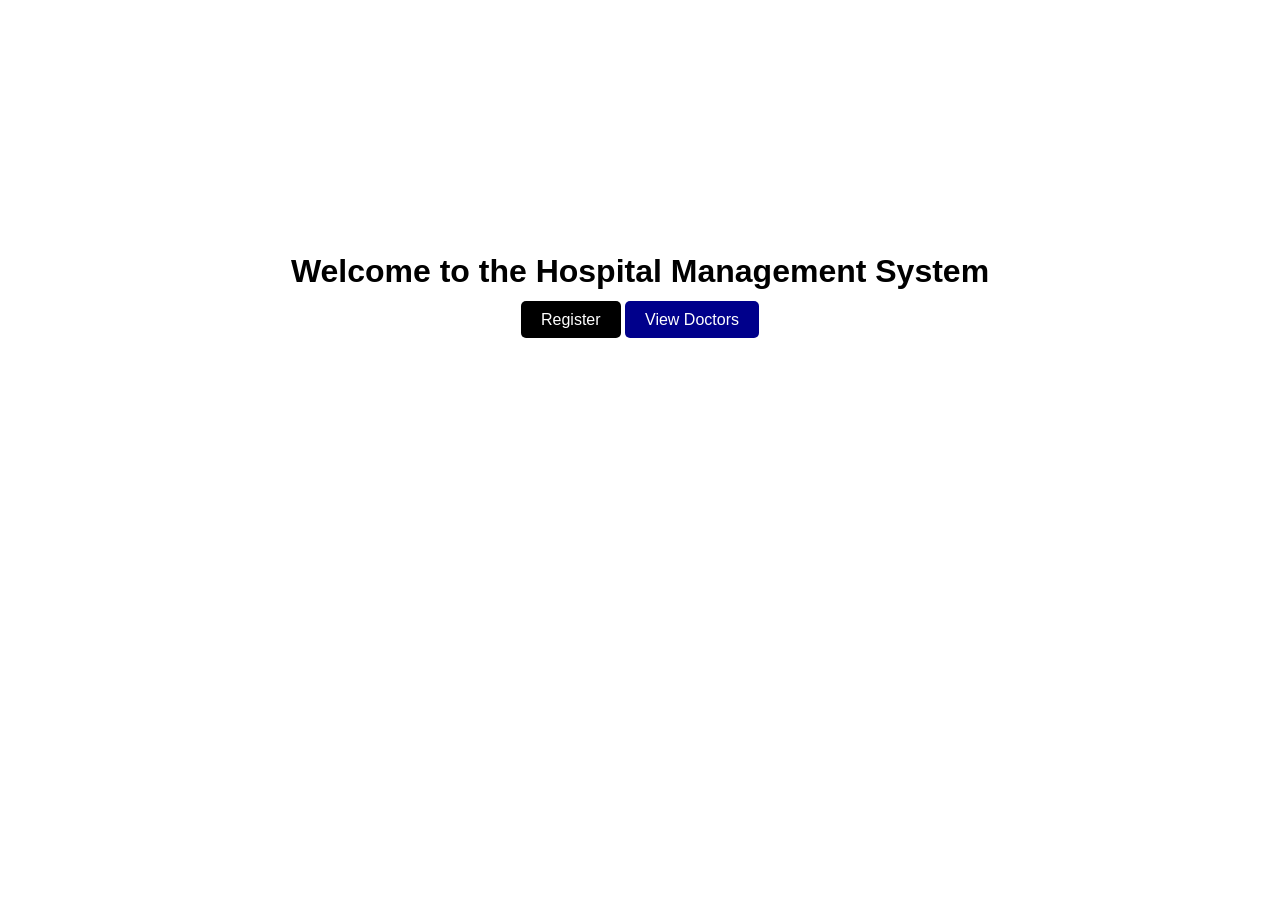
<file: templates/index.html>
<!DOCTYPE html>
<html lang="en">
<head>
    <meta charset="UTF-8">
    <meta name="viewport" content="width=device-width, initial-scale=1.0">
    <title>Hospital Management</title>
    <style>
        body {
            background-image: url('https://th.bing.com/th/id/OIP.MZhYhFMUG9-O9NDsPs1tBwHaER?w=232&h=180&c=7&r=0&o=5&dpr=1.3&pid=1.7'); /* Replace with the actual image path */
            background-size: cover;
            background-repeat: no-repeat;
            background-position: center;
            color: white;
            text-align: center;
            font-family: Arial, sans-serif;
        }
        h1 {
            margin-top: 20%;
            color: black;
        }
        .register-button {
            margin-top: 20px;
            padding: 10px 20px;
            background-color: black;
            color: white;
            border: none;
            border-radius: 5px;
            cursor: pointer;
            text-decoration: none;
            font-size: 16px;
        }
        .register-button:hover {
            background-color: #333;
        }
        .doctors-button {
            margin-top: 10px;
            padding: 10px 20px;
            background-color: darkblue;
            color: white;
            border: none;
            border-radius: 5px;
            cursor: pointer;
            text-decoration: none;
            font-size: 16px;
        }
        .doctors-button:hover {
            background-color: navy;
        }
    </style>
</head>
<body>
    <h1>Welcome to the Hospital Management System</h1>
    <a href="/register" class="register-button">Register</a>
    <a href="/doctors" class="doctors-button">View Doctors</a>
</body>
</html>
</file>
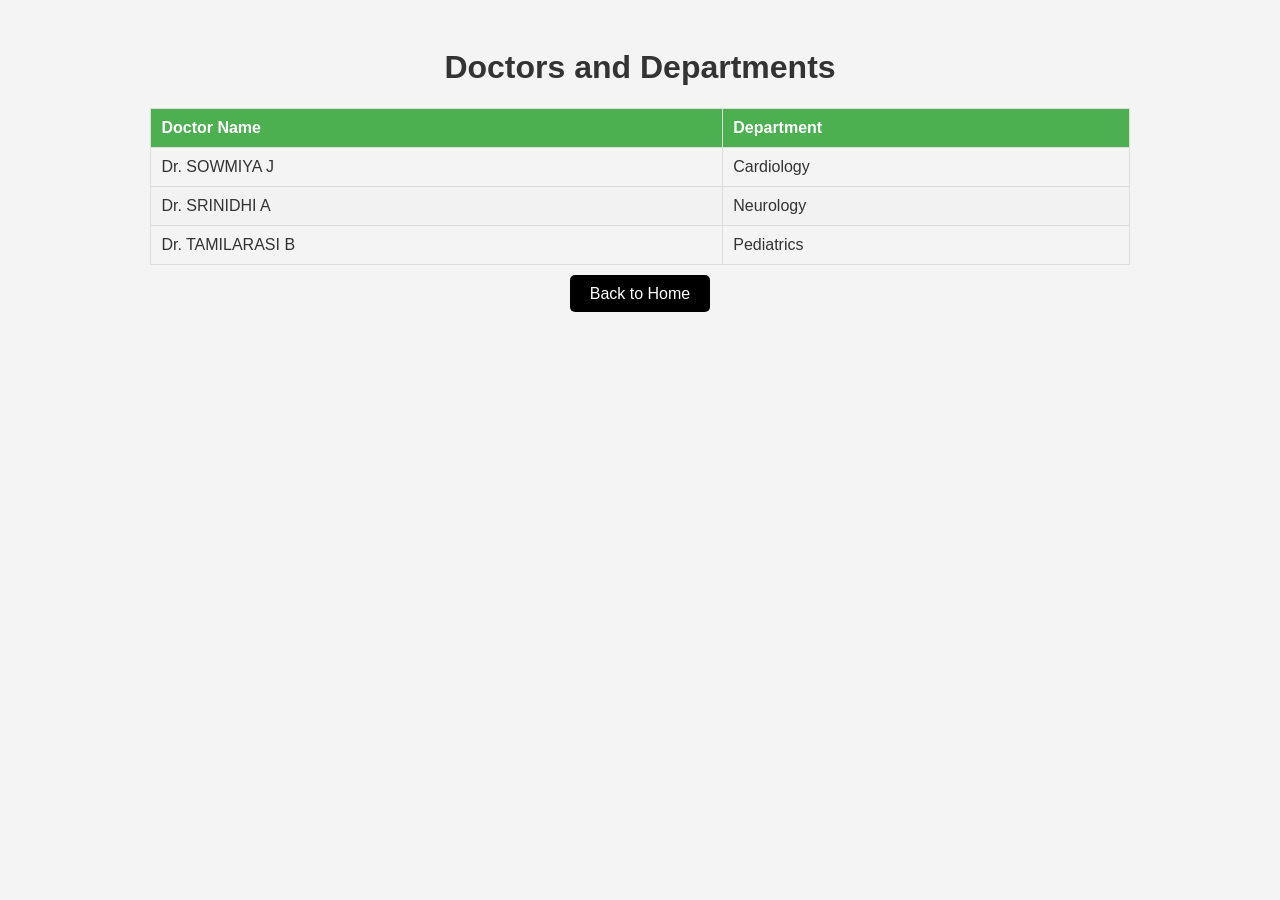
<file: templates/doctors.html>
<!DOCTYPE html>
<html lang="en">
<head>
    <meta charset="UTF-8">
    <meta name="viewport" content="width=device-width, initial-scale=1.0">
    <title>Doctors</title>
    <style>
        body {
            font-family: Arial, sans-serif;
            background-color: #f4f4f4;
            color: #333;
            text-align: center;
            padding: 20px;
        }
        table {
            margin: 20px auto;
            border-collapse: collapse;
            width: 80%;
        }
        th, td {
            border: 1px solid #ddd;
            padding: 10px;
            text-align: left;
        }
        th {
            background-color: #4CAF50;
            color: white;
        }
        tr:nth-child(even) {
            background-color: #f2f2f2;
        }
        tr:hover {
            background-color: #ddd;
        }
        .back-button {
            margin-top: 20px;
            padding: 10px 20px;
            background-color: black;
            color: white;
            border: none;
            border-radius: 5px;
            cursor: pointer;
            text-decoration: none;
            font-size: 16px;
        }
        .back-button:hover {
            background-color: #333;
        }
    </style>
</head>
<body>
    <h1>Doctors and Departments</h1>
    <table>
        <thead>
            <tr>
                <th>Doctor Name</th>
                <th>Department</th>
            </tr>
        </thead>
        <tbody>
            <tr>
                <td>Dr. SOWMIYA J</td>
                <td>Cardiology</td>
            </tr>
            <tr>
                <td>Dr. SRINIDHI A</td>
                <td>Neurology</td>
            </tr>
            <tr>
                <td>Dr. TAMILARASI B</td>
                <td>Pediatrics</td>
            </tr>
            <!-- Add more rows as needed -->
        </tbody>
    </table>
    <a href="/" class="back-button">Back to Home</a>
</body>
</html>
</file>
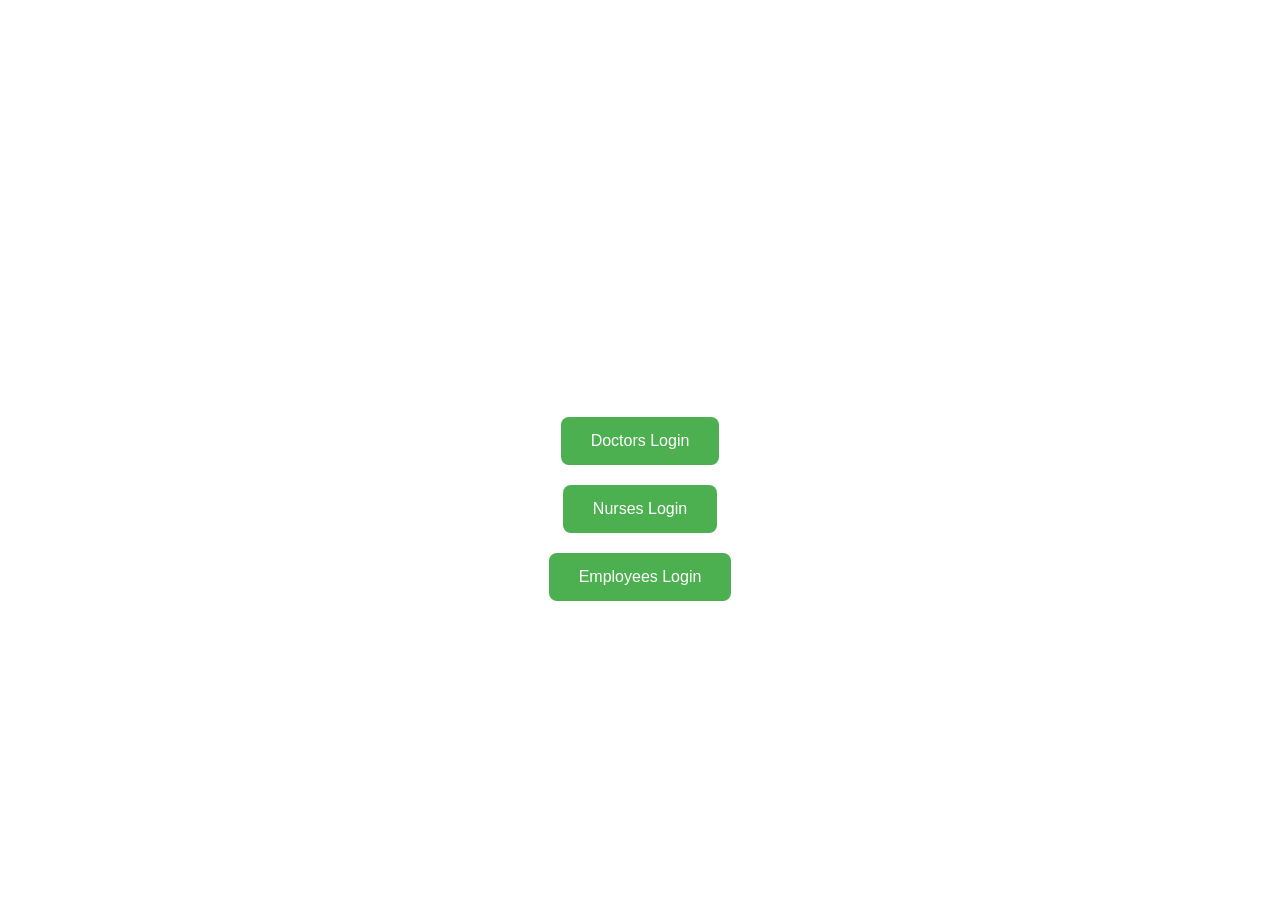
<file: templates/login.html>
<!DOCTYPE html>
<html lang="en">
<head>
    <meta charset="UTF-8">
    <meta name="viewport" content="width=device-width, initial-scale=1.0">
    <title>Login</title>
    <style>
        body {
            background-image: url('https://th.bing.com/th/id/OIP.kCCWKgptAp2Cl-HR8cFDFwHaDZ?w=342&h=160&c=7&r=0&o=5&dpr=1.3&pid=1.7'); /* Replace with the actual image path */
            background-size: cover;
            background-repeat: no-repeat;
            background-position: center;
            font-family: Arial, sans-serif;
            text-align: center;
            margin: 0;
            padding: 0;
            height: 100vh;
            display: flex;
            flex-direction: column;
            justify-content: center;
            align-items: center;
            color: white;
        }
        button {
            padding: 15px 30px;
            margin: 10px;
            font-size: 16px;
            border: none;
            border-radius: 8px;
            cursor: pointer;
            background-color: #4CAF50;
            color: white;
            transition: background-color 0.3s;
        }
        button:hover {
            background-color: #45a049;
        }
    </style>
</head>
<body>
    <h2>Login</h2>
    <p>Select a login option below:</p>
    <button onclick="location.href='/login/doctors'">Doctors Login</button>
    <button onclick="location.href='/login/nurses'">Nurses Login</button>
    <button onclick="location.href='/login/employees'">Employees Login</button>
</body>
</html>
</file>
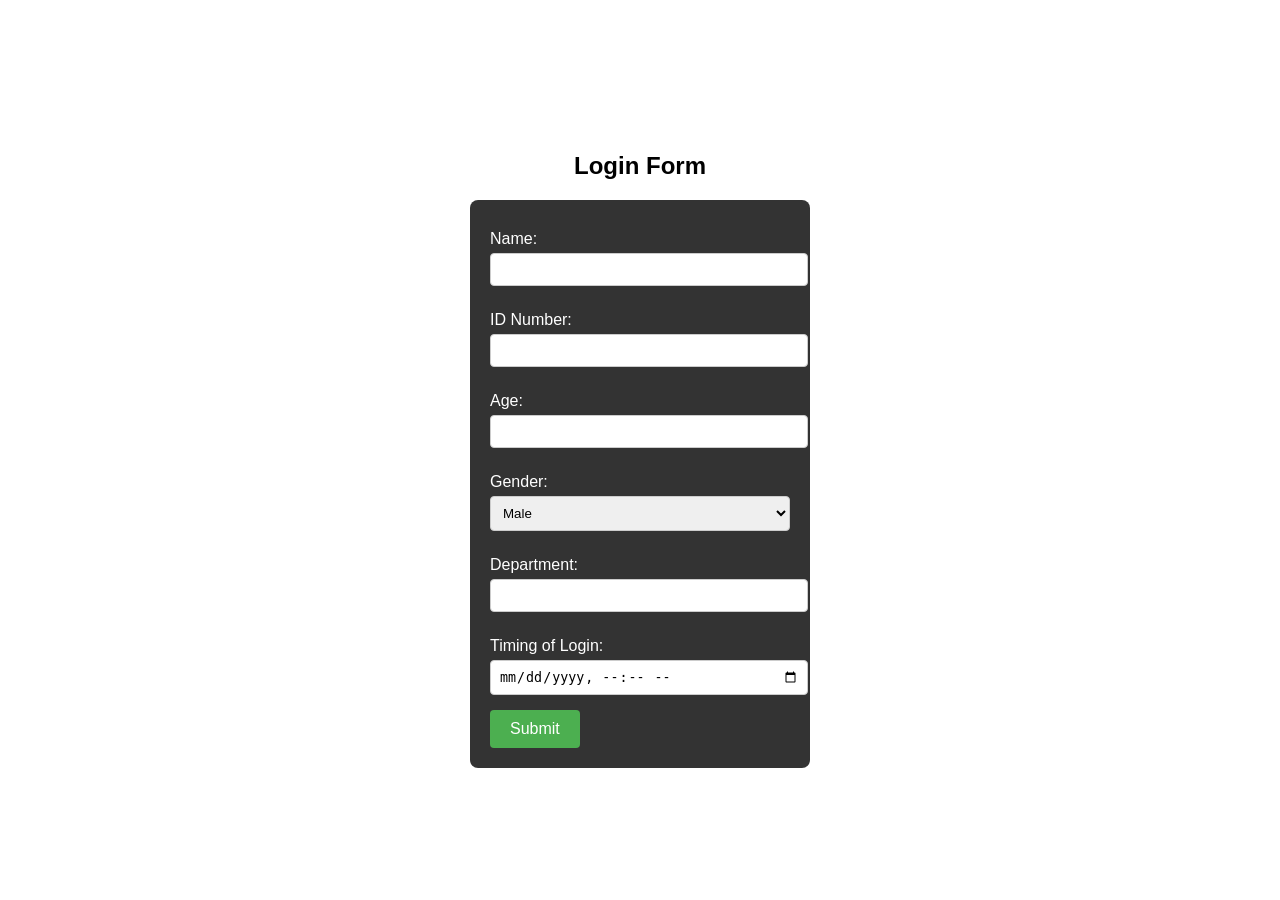
<file: templates/login_form.html>
<!DOCTYPE html>
<html lang="en">
<head>
    <meta charset="UTF-8">
    <meta name="viewport" content="width=device-width, initial-scale=1.0">
    <title>Login Form</title>
    <style>
        body {
            background-image: url('https://th.bing.com/th/id/OIP.UFvARJApp-GYQLsf-mlXuAHaEO?w=296&h=180&c=7&r=0&o=5&dpr=1.3&pid=1.7'); /* Replace with the actual image path */
            background-size: cover;
            background-repeat: no-repeat;
            background-position: center;
            font-family: Arial, sans-serif;
            text-align: center;
            margin: 0;
            padding: 0;
            height: 100vh;
            display: flex;
            flex-direction: column;
            justify-content: center;
            align-items: center;
            color: black;
        }
        form {
            background: rgba(0, 0, 0, 0.8); /* Changed to black with transparency */
            padding: 20px;
            border-radius: 8px;
            text-align: left;
            width: 300px;
            color: white; /* Ensure text is visible on black background */
        }
        label {
            display: block;
            margin: 10px 0 5px;
        }
        input, select {
            width: 100%;
            padding: 8px;
            margin-bottom: 15px;
            border: 1px solid #ccc;
            border-radius: 4px;
        }
        button {
            padding: 10px 20px;
            font-size: 16px;
            border: none;
            border-radius: 4px;
            cursor: pointer;
            background-color: #4CAF50;
            color: white;
        }
        button:hover {
            background-color: #45a049;
        }
    </style>
</head>
<body>
    <h2>Login Form</h2>
    <form method="POST" action="">
        <label for="name">Name:</label>
        <input type="text" id="name" name="name" required>

        <label for="id_number">ID Number:</label>
        <input type="text" id="id_number" name="id_number" required>

        <label for="age">Age:</label>
        <input type="number" id="age" name="age" required>

        <label for="gender">Gender:</label>
        <select id="gender" name="gender" required>
            <option value="Male">Male</option>
            <option value="Female">Female</option>
            <option value="Other">Other</option>
        </select>

        <label for="department">Department:</label>
        <input type="text" id="department" name="department" required>

        <label for="timing">Timing of Login:</label>
        <input type="datetime-local" id="timing" name="timing" required>

        <button type="submit">Submit</button>
    </form>
</body>
</html>
</file>
